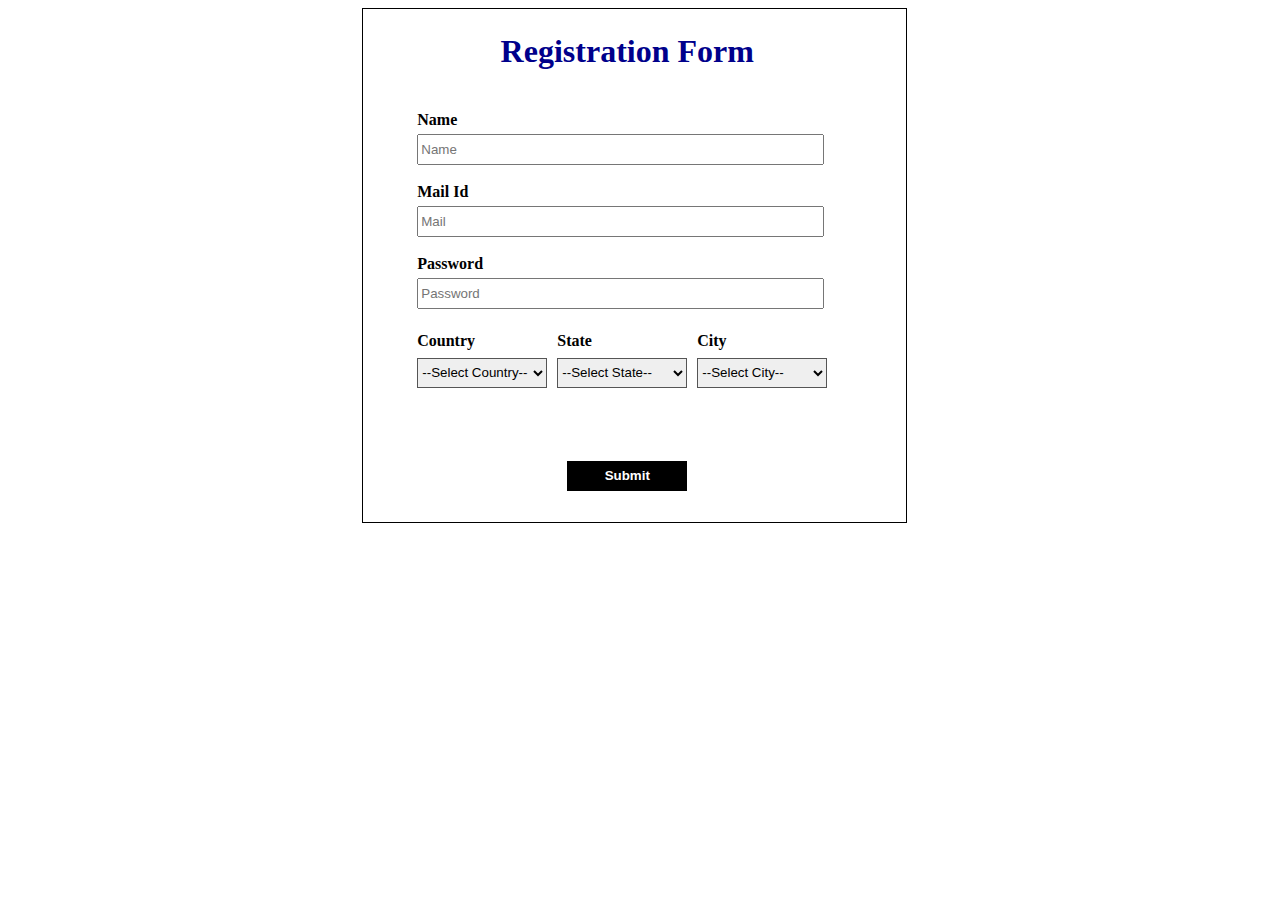
<file: index.html>
<!DOCTYPE html>
<html>
    <head>
        <title>Practice</title>
        <link rel="stylesheet" href="index.css" />
        
        </head>
        <body>
            <form action=""  >
                
                <div class="container">
                    <h1>Registration Form</h1>
                <label for="name">Name</label>
                <input type = "name" placeholder="Name" class = "name" name = "name" required><br>
                <label for="mail">Mail Id</label>
                <input type = "mail" placeholder="Mail" class = "mail" name = "mail" required><br>
                <label for="password">Password</label>
                <input type = "password" placeholder="Password" class = "password" name = "password" required><br>
                <div class="dropdown">
                    <div class="ddropdown">
                        <label for="">Country</label>
                <select id="countrySelect" name = "country" onchange="populateSubcategories(),finalPopulate()">
                    <option value="">--Select Country--</option>
                    <option value="India">India</option>
                    <option value="America">America</option>
                    <option value="Australia">Australia</option>
                  </select>
                  </div>
                  <div class="ddropdown">
                    <label for="">State</label>
                  <select id="stateSelect" name = "state" onchange="finalPopulate()">
                    <option value="">--Select State--</option>
                  </select>
                  </div>
                  <div class="ddropdown">
                    <label for="">City</label>
                  <select id="citySelect" name="city">            
                    <option value="">--Select City--</option>
                  </select>
                </div>
                </div>
                <div class = "button">
               <button type="submit" class="btn">Submit</button>
               <div class="modal-dialog modal-dialog-centered" id="modal">
                ...
              </div>
            </div>
            </form>
        </div>
        <script src="index.js">
        </script>    
    </body>
    </head>
</html>
</file>
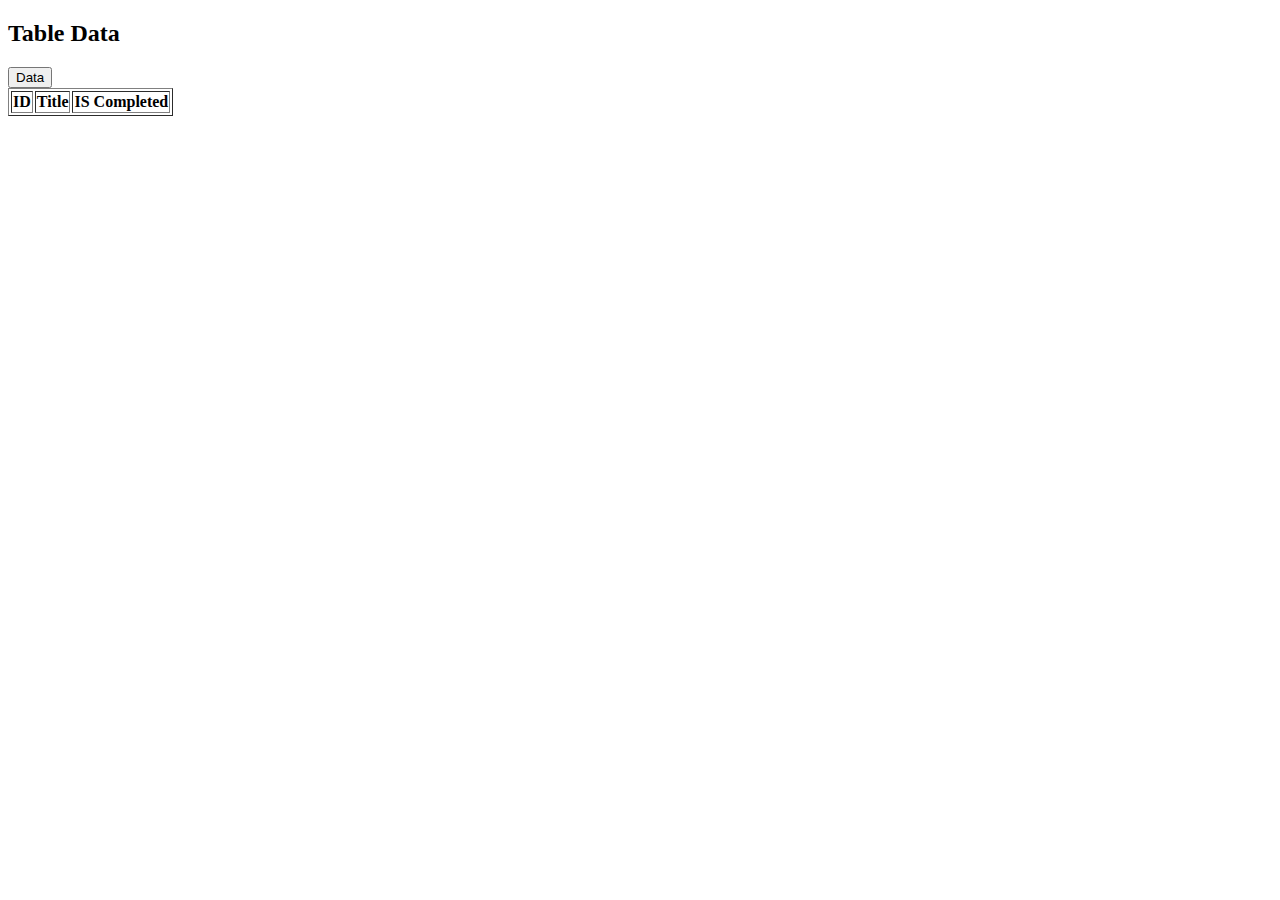
<file: abcs.html>
<!DOCTYPE html>
<html>
<head>
    <title>
        ABC
    </title>
    
</head>
<body>
 <!-- <label for = "username"></label>
<input type ="text" id="username">
<label for= "password"></label>
<input type="text" id="password"> -->
<h2>Table Data</h2>
<button type="button" id = "btn">Data</button>
<table border="1" id = "heading">
    <thead >
        <tr >
            <th>ID</th>
            <th>Title</th>
            <th>IS Completed</th>
          </tr>
</thead>
<tbody id = "userData"></tbody>
</table>

<!-- <script src="abc.js"></script> -->
     <!-- let username = document.getElementById("username")
     let password =  document.getElementById("password")
     username.style.color = "blue"
     password.style.color = "yellow" -->
     <script>
let btn = document.getElementById("btn");

btn.addEventListener("click",() =>{

let p = fetch('https://jsonplaceholder.typicode.com/todos')
p.then((response)=>{
    return response.json();
}).then((response1)=>{
    console.log(response1);
    let heading = document.getElementById("heading");
    let data = "";
     response1.map((user) =>{
        data +=
        `
        <tr>
        <td>${user.id}</td>
        <td>${user.title}</td>
        <td>${user.completed}</td>
        </tr>
        `
    })
   
     document.getElementById("userData").innerHTML = data;
})
})


// async function callApi(){
//     let result = await fetch("https://jsonplaceholder.typicode.com/todos");
//     result = await result.json()
//     console.log(result);
//     let data = "";
//     result.map((user) =>{
//         data +=
//         `
//         <tr>
//         <td>${user.id}</td>
//         <td>${user.title}</td>
//         <td>${user.completed}</td>
//         </tr>
//         `
//     })
    
//      document.getElementById("userData").innerHTML = data;

// }

// callApi();



     </script>

</body>
</html>
</file>
<file: index.css>
h1{
    display: flex;
    justify-content: center;
    position: relative;
    bottom: 4%;
    color: darkblue;
}

label{
    font-weight: 600;
}

.container{
    margin-top: 4%;
    margin-left: 10%;
    display: flex;
    flex-direction: column;
    margin-right: 10%;
}


form{
    display: flex;
    flex-direction: row;
    border: 1px solid black;
    width: 43%;
    margin-left: 28%;
    height: 100%;
    margin-top: 0%;
    margin-bottom: 0%;
}
input{
    margin-top: 5px;
    height: 25px;
    /* border-radius: 0px; */
    width: 95%;
}


.ddropdown{
    float: left;
    margin-top: 5px;
}

.ddropdown label {
    display: block;
    margin-bottom: 8px;
    font-family: 'roboto';
    font-weight: 600;
}

select{
    border: 1px solid #555;
    height: 30px;
    width: 130px;
    padding: 0px 0px;
    margin-right: 10px;
}

.button{
    display: flex;
    justify-content: center;
    margin-top: 15%;
    margin-bottom: 5%;
    padding: 10px;
}
.btn{
    width: 120px;
    height: 30px;
    /* margin: 17% 0px 2% 20%; */
    background: black;
    color: white;
    font-weight: 600;
    border: 0.5px solid black;
}

.btn:hover{
    cursor: pointer;
    background-color: darkblue;
}

#modal{
    display: none;
}
</file>
